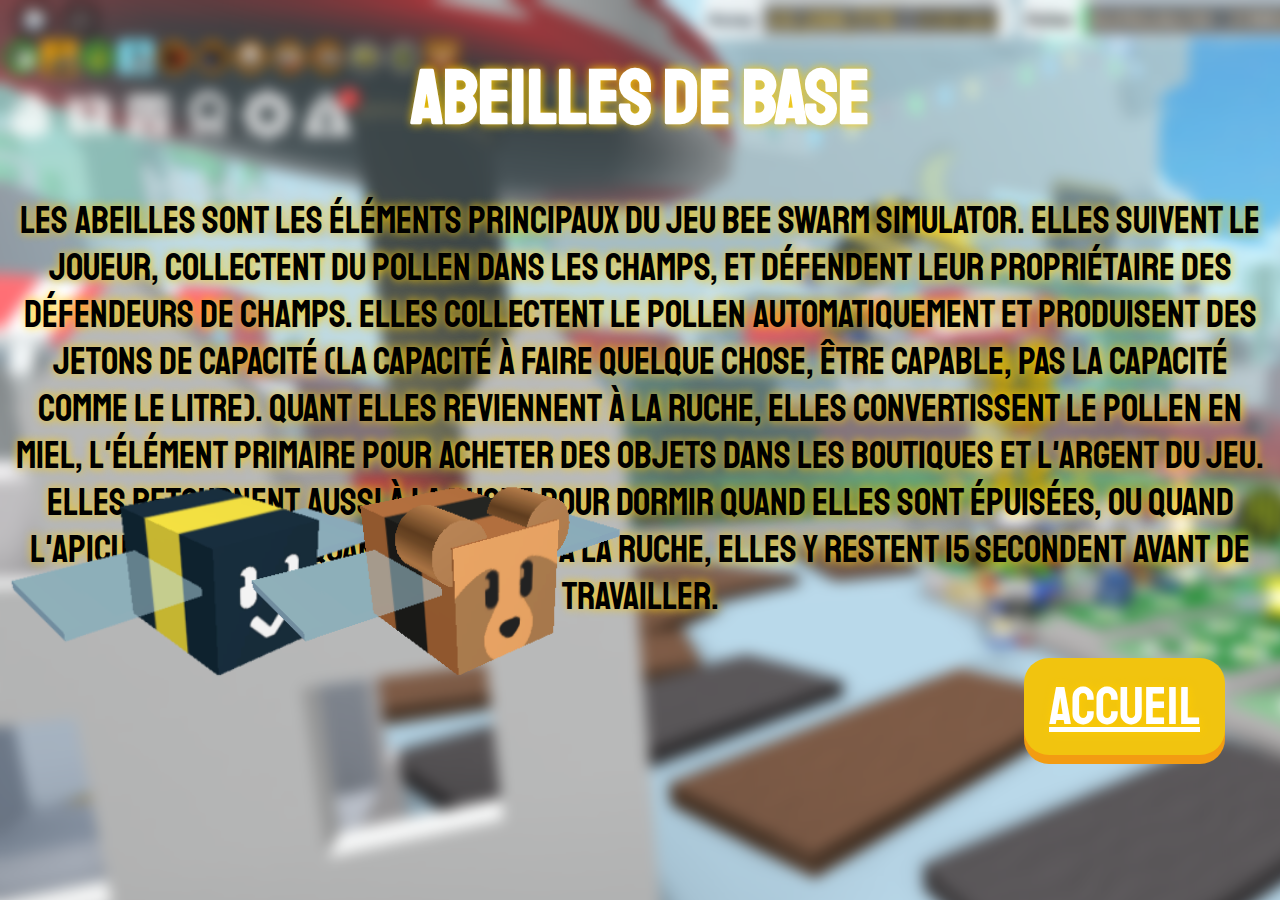
<file: bees.html>
<!DOCTYPE html>
	<head>
		<title>BeeSwarm : tokens </title>
		<link rel="stylesheet" href="style.css">
		<link rel="shortcut icon" type="image/x-icon" href="favicon.ico" />
		<link rel="preconnect" href="https://fonts.gstatic.com">
		<link href="https://fonts.googleapis.com/css2?family=Hanalei+Fill&family=Staatliches&display=swap" rel="stylesheet">

	</head>

<body>
	<center><h1>Abeilles de base</h1>

	Les abeilles sont les éléments principaux du jeu Bee Swarm Simulator. Elles suivent le joueur, collectent du pollen dans les champs, et défendent leur propriétaire des défendeurs de champs. Elles collectent le pollen automatiquement et produisent des jetons de capacité (la capacité à faire quelque chose, être capable, pas la capacité comme le litre). Quant elles reviennent à la ruche, elles convertissent le pollen en miel, l'élément primaire pour acheter des objets dans les boutiques et l'argent du jeu. elles retournent aussi à la ruche pour dormir quand elles sont épuisées, ou quand l'apiculteur meurt. Quand elles sont à la ruche, elles y restent 15 secondent avant de 
	travailler.
</center>

<div class="basicbee"><img src="pictures/basicbee.png" width="400"/></div>
<div class="bearbee"><img src="pictures/bearbee.png" width="400"/></div>


<p><a class ="button2" href="index.html">accueil</a>

</html>
</file>
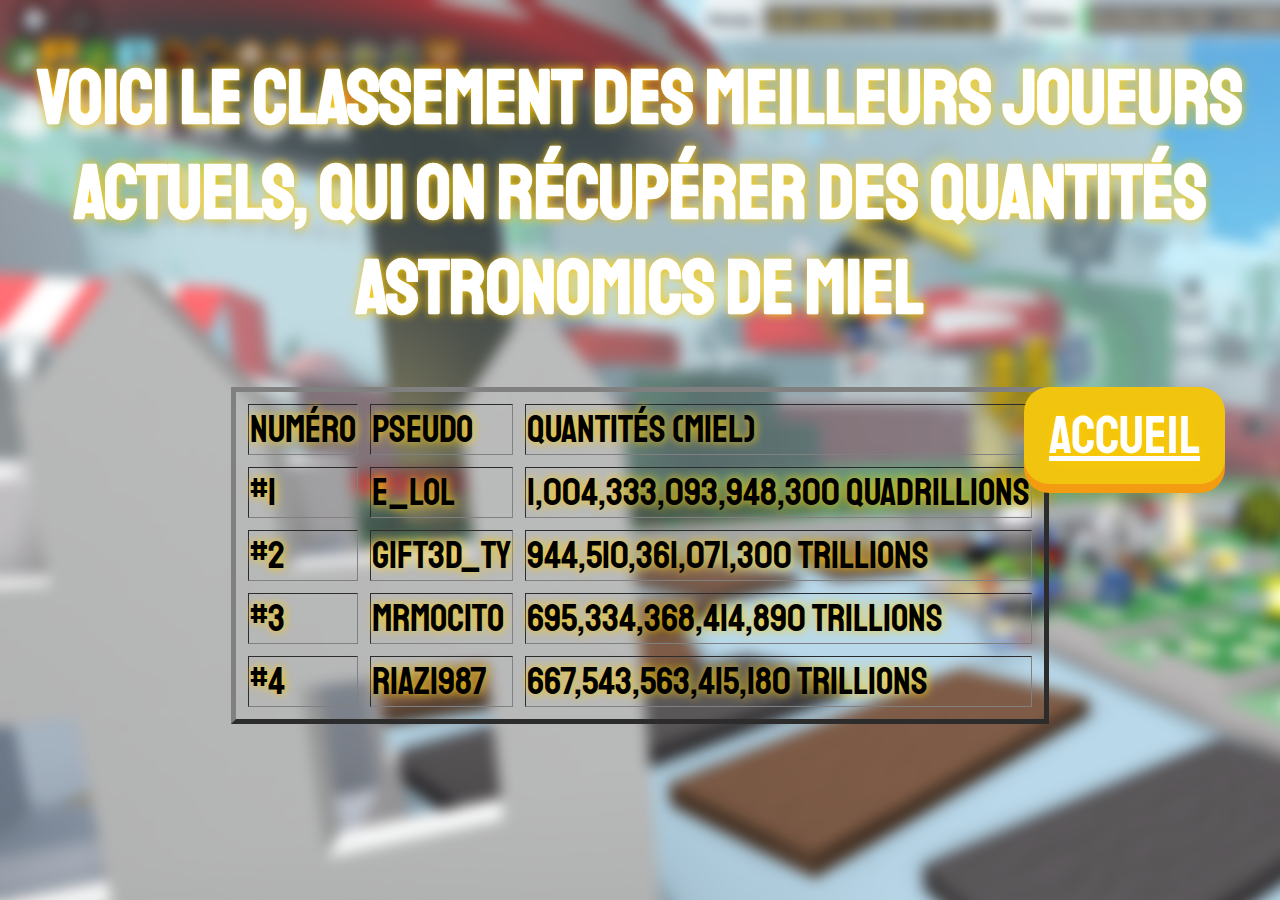
<file: bestplayer.html>
<!DOCTYPE html>
<head>
		<title>BeeSwarm : tokens </title>
		<link rel="stylesheet" href="style.css">
		<link rel="shortcut icon" type="image/x-icon" href="favicon.ico" />
		<link rel="preconnect" href="https://fonts.gstatic.com">
		<link href="https://fonts.googleapis.com/css2?family=Hanalei+Fill&family=Staatliches&display=swap" rel="stylesheet">
	</head>

<h1><center>Voici le classement des meilleurs joueurs actuels, qui on récupérer des quantités astronomics de miel</center></h1>

<center><table border=5 cellspacing="12" cellpadding="1">
	<tr>
		<td>Numéro</td>
		<td>Pseudo</td>
		<td>Quantités (miel)</td>
</tr>
	<tr>
		<td>#1</td>
		<td>e_lol</td>
		<td>1,004,333,093,948,300 quadrillions</td>
</tr>
	<tr>
		<td>#2</td>
		<td>Gift3d_Ty</td>
		<td>944,510,361,071,300 trillions</td>
</tr>
	<tr>
		<td>#3</td>
		<td>MrMocito</td>
		<td>695,334,368,414,890 trillions</td>
</tr>
	<tr>
		<td>#4</td>
		<td>riaz1987</td>
		<td>667,543,563,415,180 trillions</td>
	</tr>

<a class ="button2" href="index.html">accueil</a>





</table></center>
	</head>
</html>
</file>
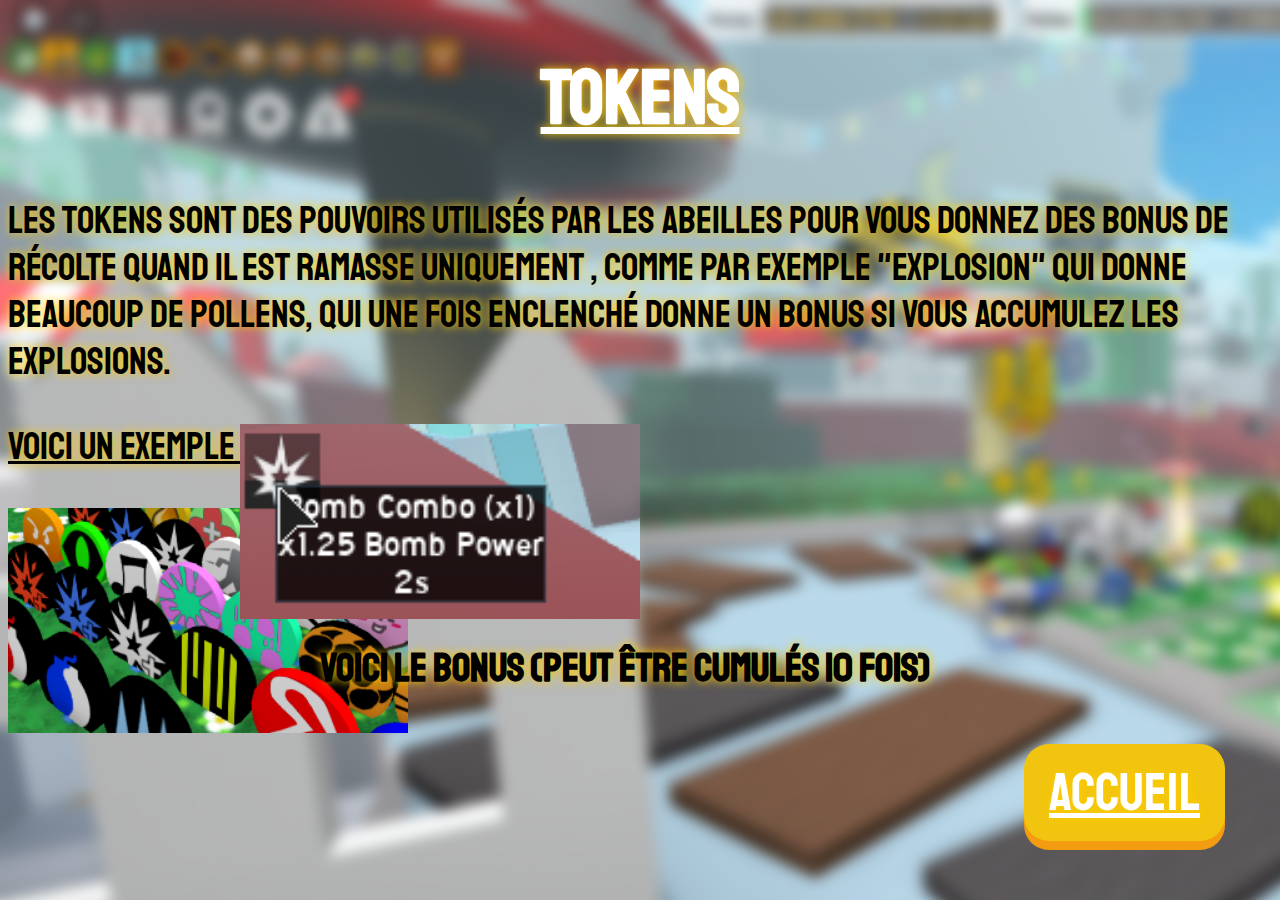
<file: tokens.html>
<!DOCTYPE html>
	<head>
		<title>BeeSwarm : tokens </title>
		<link rel="stylesheet" href="style.css">
		<link rel="shortcut icon" type="image/x-icon" href="favicon.ico" />
		<link rel="preconnect" href="https://fonts.gstatic.com">
		<link href="https://fonts.googleapis.com/css2?family=Hanalei+Fill&family=Staatliches&display=swap" rel="stylesheet">
	</head>


	<BODY>
		<center><h1><u>Tokens</u></h1></center>

		Les tokens sont des pouvoirs utilisés par les abeilles pour vous donnez des bonus de récolte <bold> QUAND IL EST RAMASSE UNIQUEMENT </bold> , comme par exemple "explosion" qui donne
		Beaucoup de pollens, qui une fois enclenché donne un bonus si vous accumulez les explosions.

		<u><p>Voici un exemple de tokens<p></u>

		<div class="ability"><img src="pictures/abilitytokens.png" width="400"/></div>

		<div class="explosion"><img src="pictures/explosion.png" width="400"/></div>

		<h1 class="display1">Voici le bonus (peut être cumulés 10 fois)</h1>


	<a class ="button2" href="index.html">accueil</a>
	</BODY>
		</html>
</file>
<file: style.css>
/*Modification sur le <body>*/
body{
font-family: 'Hanalei Fill', cursive;
font-family: 'Staatliches', cursive;
background-image:url(pictures/background.png);
font-size: 38px;
font : center;
text-shadow: #FC0 1px 0 10px;

}

h1 { color: white; }
	

/*Modification sur les différentes classes*/
.button{
	font-size: 54px;
	padding: 15px 25px;
	border-radius: 25px;
	color: #fff;
	background-color: #f1c40f;
	border :none;
	cursor: pointer;
	box-shadow: 0 9px #f39c12;

}
.button:hover{
/*Permet que quand la souris est dessus la couleur jaune clair descend de trois pixels*/
	transform: translateY(3px);
	box-shadow: 0 6px #f1c40f;
}
.button:active{
/*Permet que lorsqu'on clique sur le bouton le jaune clair descend de 7 pixel ce qui donne une impression
/*d'animation*/
	transform: translateY(7px);
	box-shadow: 0 6px #f1c40f;
}

.image1{
	
	position: absolute;
	left:1px;
	bottom:70%;
	
}

.image2{
	
	position: absolute;
	right:1%;
	bottom : 70%;
}

.explosion{

	position: absolute;
	right:50%;
	bottom:30%;


}

.display1{

	font-size: 40px;
	color: black;
	position: absolute;
	left:25%;
	bottom:20%;
}

.button2{
	position: absolute;
	left:80%;
	font-size: 54px;
	padding: 15px 25px;
	border-radius: 25px;
	color: #fff;
	background-color: #f1c40f;
	border :none;
	cursor: pointer;
	box-shadow: 0 9px #f39c12;

}
.button2:hover{
/*Permet que quand la souris est dessus la couleur jaune clair descend de trois pixels*/
	transform: translateY(3px);
	box-shadow: 0 6px #f1c40f;
}
.button2:active{
/*Permet que lorsqu'on clique sur le bouton le jaune clair descend de 7 pixel ce qui donne une impression
/*d'animation*/
	transform: translateY(7px);
	box-shadow: 0 6px #f1c40f;
}

.basicbee{

	position: absolute;
	left:0%;
	bottom:20%;
}

.bearbee{

	position: absolute;
	right:50%;
	bottom:20%;

}


.cursor {
    width: 40px;
    height: 40px;
    border: 1px dashed white;
    border-radius: 50%;
    position: absolute;
    animation: Anim1 1s infinite alternate;
  pointer-events: none;
}

.cursor::before {
    content: '';
    position: absolute;
    top: 50%;
    left: 50%;
    transform: translate(-50%,-50%);
    width: 5px;
    height: 5px;
    background: black;
    border-radius: 50%;
}

.expand {
    animation: Anim2 .5s;
    background: orange;
    border: 1px solid yellow;
}
@keyframes Anim1 {
    from {
        transform: scale(1) rotate(0deg);
    }
    to {
        transform: scale(0.7) rotate(190deg);
    }
}

@keyframes Anim2 {
    0%{
        transform: scale(1);
    }
    50%{
        transform: scale(2);
    }
    100%{
        transform: scale(1);
        opacity:0;
    }
}




}
</file>
